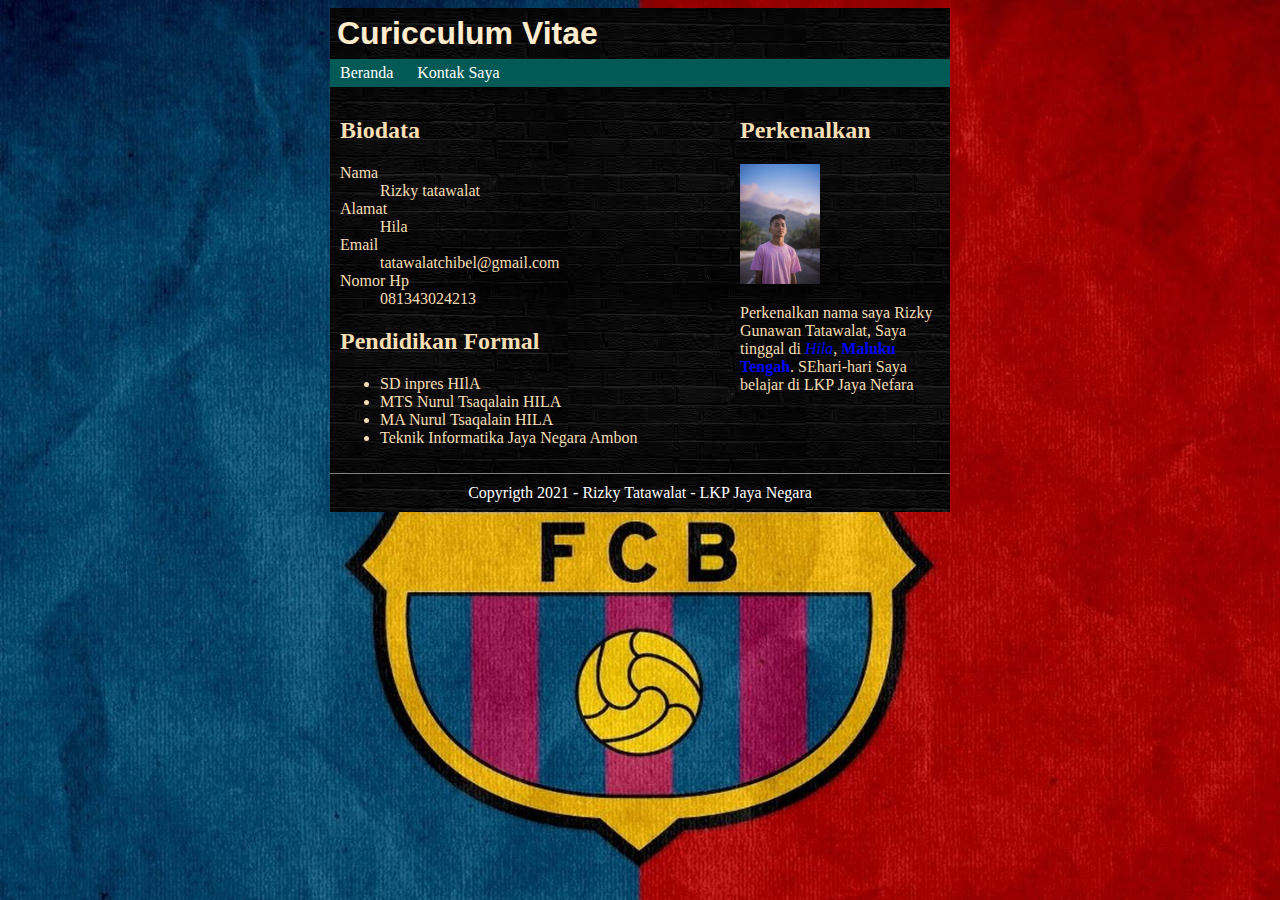
<file: index.html>
<!DOCTYPE html>
<html lang="id">
<head>

    <title>Curriculum Vitae - Rizky Tatatwalat</title>

    <link rel="stylesheet" href="style.css">

</head>
<body>
    <div id="header" class="container">
        <h1>Curicculum Vitae</h1>

        <div id="nav">
            <a href="index.html">Beranda</a>
            <a href="formulir.html">Kontak Saya</a>
        </div>
    </div>

    <div id="main" class="container">
        <div id="content">

            <h2>Biodata</h2>
        
            <dl>
                <dt>Nama</dt>
                <dd>Rizky tatawalat</dd>
                <dt>Alamat</dt>
                <dd>Hila</dd>
                <dt>Email</dt>
                <dd>tatawalatchibel@gmail.com</dd>
                <dt>Nomor Hp</dt>
                <dd>081343024213</dd>
            </dl>
    
            <h2>Pendidikan Formal</h2>
    
            <ul>
                <li>SD inpres HIlA</li>
                <li>MTS Nurul Tsaqalain HILA</li>
                <li>MA Nurul Tsaqalain HILA</li>
                <li>Teknik Informatika Jaya Negara Ambon</li>
            </ul>
        </div>
   
        
        <div id="sidebar">
         <h2>Perkenalkan</h2>

         <img src="chibell.jpg" width= "80" alt="foto">

         <p>
             Perkenalkan nama saya Rizky Gunawan Tatawalat, Saya tinggal di <em>Hila</em>, <Strong>Maluku Tengah</Strong>. SEhari-hari Saya belajar di LKP Jaya Nefara
         </p>
        </div>
        
        <div class="clear"></div>
    </div>

    <div id="footer" class="container">
        <p>Copyrigth 2021 - Rizky Tatawalat - LKP Jaya Negara</p>
    </div>
</body>
</html>
</file>
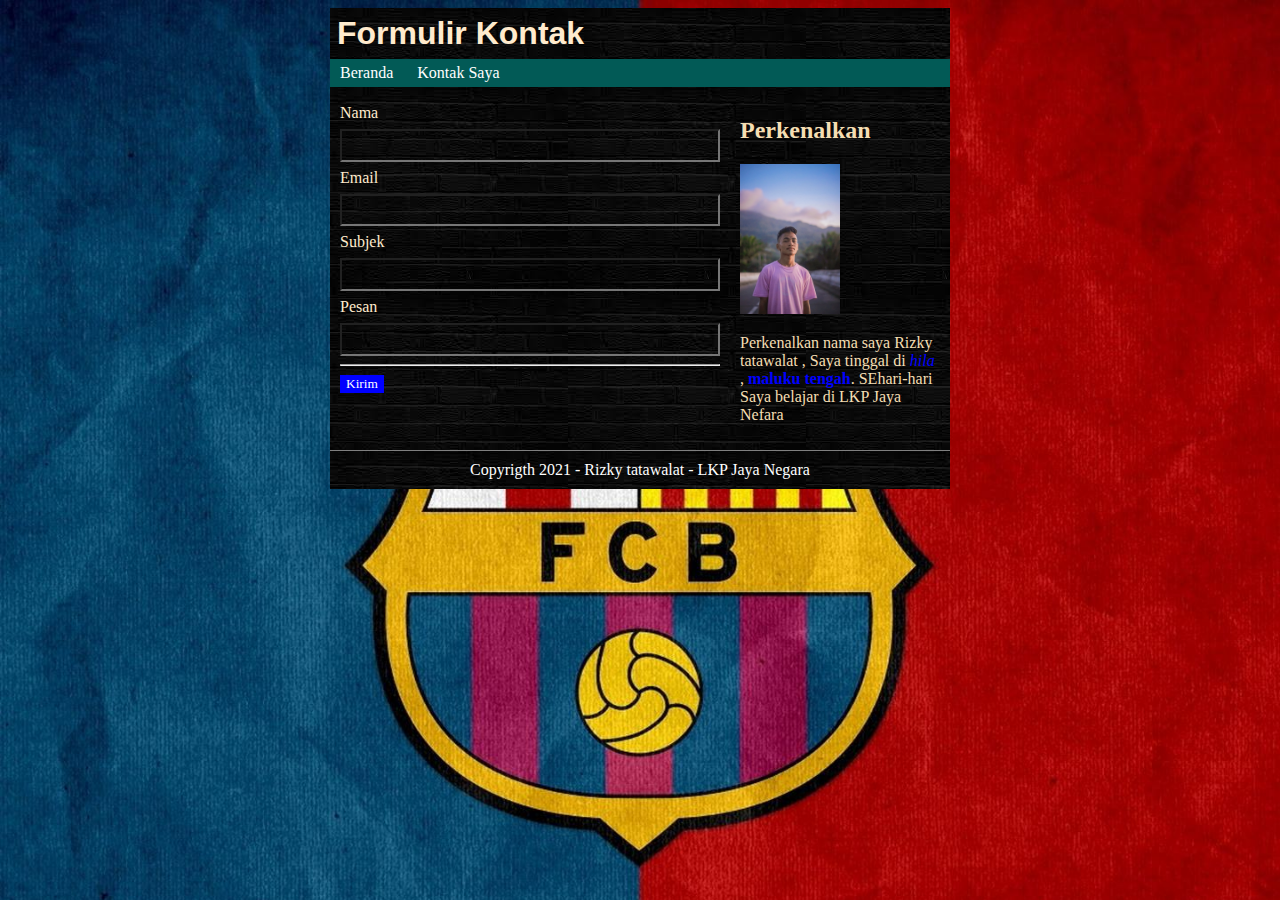
<file: formulir.html>
<!DOCTYPE html>
<html lang="id">
<head>

    <title>Formulir Kontak - Rizky Tatawalat</title>

    <link rel="stylesheet" href="style.css">

</head>
<body>
    <div id="header" class="container">
        <h1>Formulir Kontak</h1>
        
        <div id="nav">
            <a href="index.html">Beranda</a>
            <a href="formulir.html">Kontak Saya</a>
        </div>
    </div>

    <div id="main" class="container">
        <div id="content">
            <form>
                <label>Nama</label>
                <input type="text" name="nama">

                <label>Email</label>
                <input type="text" name="email">

                <label>Subjek</label>
                <input type="text" name="subjek">

                <label>Pesan</label>
                <input type="text" name="pesan">

                <hr>
                <button type="submit">Kirim</button>
            </form>
        </div>
        
        <div id="sidebar">
         <h2>Perkenalkan</h2>

         <img src="chibell.jpg" width= "100" alt="foto">

         <p>
             Perkenalkan nama saya Rizky tatawalat , Saya tinggal di <em>hila</em> , <strong>maluku tengah</strong>. SEhari-hari Saya belajar di LKP Jaya Nefara
         </p>
        </div>
        
        <div class="clear"></div>
    </div>

    <div id="footer" class="container">
        <p>Copyrigth 2021 - Rizky tatawalat - LKP Jaya Negara</p>
    </div>
</body>
</html>
</file>
<file: style.css>
body {
    background-image: url(barca.jpg);
    background-repeat: repeat;
    background-size: cover;
}

em {
    color: blue;
}
p {
    font-family: cursive;
}

strong {
    color: blue;
}
input{
    background: transparent;
}

button {
    border: none;
    outline: none;
    font-family: cursive;
    background-color: blue;
    color: white
}

form,
label {
    font-family: cursive;
    color: blanchedalmond;
}

.container {
    width: 600px;
    margin: 0 auto;
    padding: 10px;
    background-image: url(baru1.jpg)
    
}

#main {
    font-family: 'yu gothic';
    color: wheat;
}
#footer {
    width: 600px;
    margin: 0 auto;
}

#header {
    background-color: rgb(194, 204, 204);
}

#header h1 {
    margin: -3px;
    padding: 0 0 10px;
    font-family: 'Franklin Gothic Medium', 'Arial Narrow', Arial, sans-serif;
    color: blanchedalmond;
}

#nav {
    background-color: rgb(2, 90, 86);
    margin-left: -10px;
    margin-right: -10px;
    margin-bottom: -10px;
    font-family: cursive;
}

#nav a {
    display: inline-block;
    padding: 5px 10px;
    text-decoration: none;
    color: white;
}

.clear {
    clear: both;
}

#content {
    box-sizing: border-box;
    float: left;
    width: 400px;
    padding-right: 20px;
}

form label,
form input {
    display: block;
    width: 100%;
    line-height: 2em;
    box-sizing: border-box;
}

#sidebar {
    float: right;
    width: 200px;
}

#footer {
    border-top: 1px solid gray;
    text-align: center;
}

#footer p {
    padding: 0;
    margin: 0;
    color: white;
}
</file>
